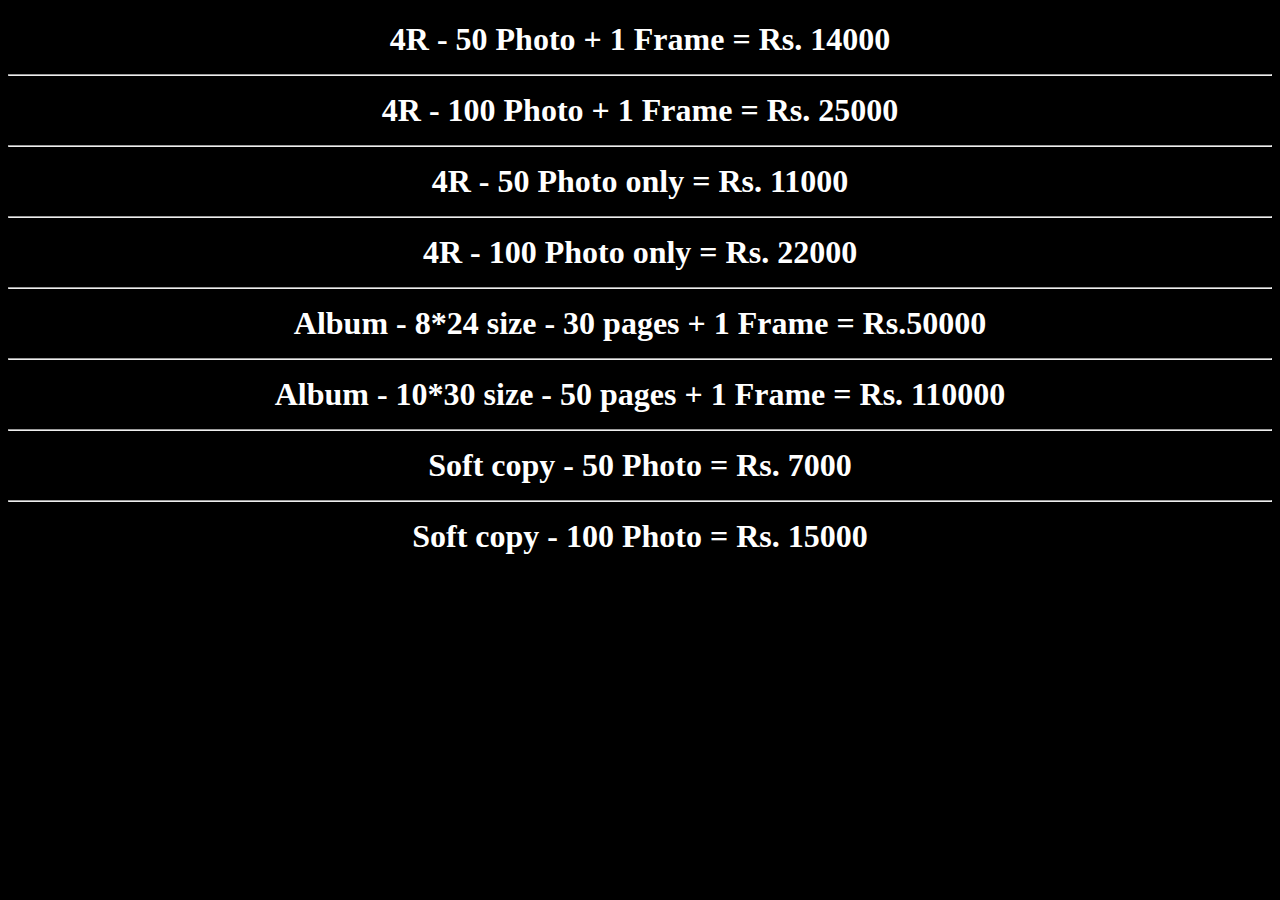
<file: package.html>
<!DOCTYPE html>
<html>
    <head>
        <title>
            packages
        </title>
    </head>
    <body bgcolor="black" style="color: white;"">
      <center>  <h1>4R - 50 Photo + 1 Frame = Rs. 14000 <br><hr>
        4R - 100 Photo + 1 Frame = Rs. 25000<br><hr>
    4R - 50 Photo only = Rs. 11000<br><hr>
4R - 100 Photo only = Rs. 22000<br><hr>
Album - 8*24 size - 30 pages + 1 Frame = Rs.50000<br><hr>
Album - 10*30 size - 50 pages + 1 Frame = Rs. 110000<br><hr>
Soft copy - 50 Photo = Rs. 7000<br><hr>
Soft copy - 100 Photo = Rs. 15000


</h1>
</center>
    </body>
</html>
</file>
